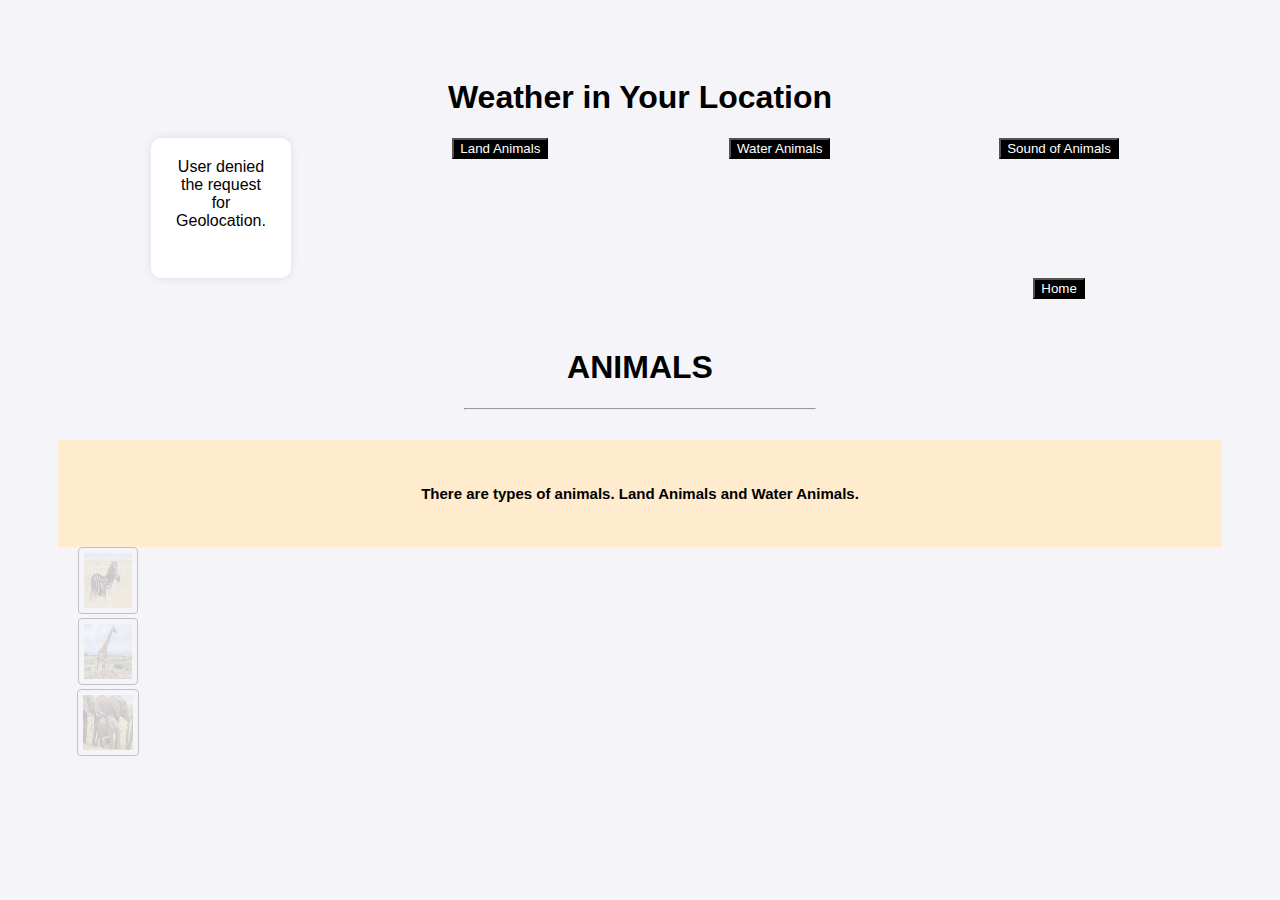
<file: index.html>
<!DOCTYPE html>
<html lang="en">
<head>
    <meta charset="UTF-8">
    <meta name="viewport" content="width=device-width, initial-scale=1.0">
    <title>Weather App</title>
    <style>
        body {
            font-family: Arial, sans-serif;
            background-color: #f4f4f9;
            text-align: center;
            padding: 50px;
        }
        #weather {
            background-color: #fff;
            border-radius: 10px;
            padding: 20px;
            box-shadow: 0 0 10px rgba(0,0,0,0.1);
            display: inline-block;
        }
        .loading {
            font-size: 18px;
        }
    </style>
</head>
<body>

<h1>Weather in Your Location</h1>
<div id="weather">
    <p class="loading">Loading weather information...</p>
</div>

<script>
    const apiKey = '9c3577636f489e6d1ee2dccf4c0972a8'; // Replace with your OpenWeatherMap API key

    // Get user's location
    function getLocation() {
        if (navigator.geolocation) {
            navigator.geolocation.getCurrentPosition(getWeather, showError);
        } else {
            document.getElementById('weather').innerHTML = "Geolocation is not supported by this browser.";
        }
    }

    // Fetch weather data from OpenWeatherMap API
    function getWeather(position) {
        const lat = position.coords.latitude;
        const lon = position.coords.longitude;
        const url = `https://api.openweathermap.org/data/2.5/weather?lat=${lat}&lon=${lon}&units=metric&appid=${apiKey}`;

        fetch(url)
            .then(response => response.json())
            .then(data => displayWeather(data))
            .catch(error => {
                document.getElementById('weather').innerHTML = "Unable to retrieve weather information.";
            });
    }

    // Display weather information
    function displayWeather(data) {
        const weatherElement = document.getElementById('weather');
        const location = data.name;
        const temp = data.main.temp;
        const description = data.weather[0].description;

        weatherElement.innerHTML = `
            <h2>${location}</h2>
            <p>Temperature: ${temp}°C</p>
            <p>Condition: ${description}</p>
        `;
    }

    // Handle location errors
    function showError(error) {
        let message;
        switch (error.code) {
            case error.PERMISSION_DENIED:
                message = "User denied the request for Geolocation.";
                break;
            case error.POSITION_UNAVAILABLE:
                message = "Location information is unavailable.";
                break;
            case error.TIMEOUT:
                message = "The request to get user location timed out.";
                break;
            case error.UNKNOWN_ERROR:
                message = "An unknown error occurred.";
                break;
        }
        document.getElementById('weather').innerHTML = message;
    }

    // Call the function to get location on page load
    window.onload = getLocation;
</script>


<style>
  article {
    float: center;
    width: auto;
    background-color: blanchedalmond;
    height: auto;
    color: white;
    font-size: 15px;
    padding: 30px;
    
  }
  a {
    width: 20%;
  }
  
  button:hover {
    color: orangered;
    margin-top: 5px;
    box-shadow:  5px 5px whitesmoke;
  }
  div {
    width: 100px;
    height: 100px;
    transition: width 1.5s ease-in-out;
    text-align: center;
  }
  div:hover {
    width: 100%;
    height: 100%;
  }
  img {
    opacity: 0.2;
    border: 1px solid black;
    border-radius: 4px;
    padding: 5px;
    
  }
  img:hover {
    opacity: 1;
  }
  
</style>

<a style="float: right; margin-right: 4%; "href="soundofanimals.html"><b><button style="background-color: black;  color: white;" class="container2">Sound of Animals</button></b></a>
<a style="float: right; margin-right: 4%; "href="wateranimals.html"><b><button style="background-color: black;  color: white;" class="container2">Water Animals</button></b></a>

<a style="float: right; margin-right: 4%; "href="landanimals.html"><b><button style="background-color: black;  color: white;" class="container2">Land Animals</button></b></a>
<a style="float: right; margin-right: 4%; "href="index.html"><b><button style="background-color: black;  color: white;" class="container2">Home</button></b></a>


    
<h1 style="text-align: center; padding-top: 50px;">ANIMALS</h1>
<hr style="width: 30%; margin-bottom: 30px;">


    <article>
      <body style="background-image: white;"  class="container">
        <p style="color: black; text-align: center; border: auto solid yellow;"><b>
    There are types of animals. Land Animals and Water Animals.
    </article>
  <div>
    <img src="images/zebra.jpeg" style="width:48%; text-align:left; height:55%;">
    <img src="images/giraffe.jpeg" style="width:48%; text-align:left; height:55%;">
    <img src="images/el.jpeg" style="width:50%; text-align:left; height:55%;">
  </div>
 
</body>
</html>
</file>
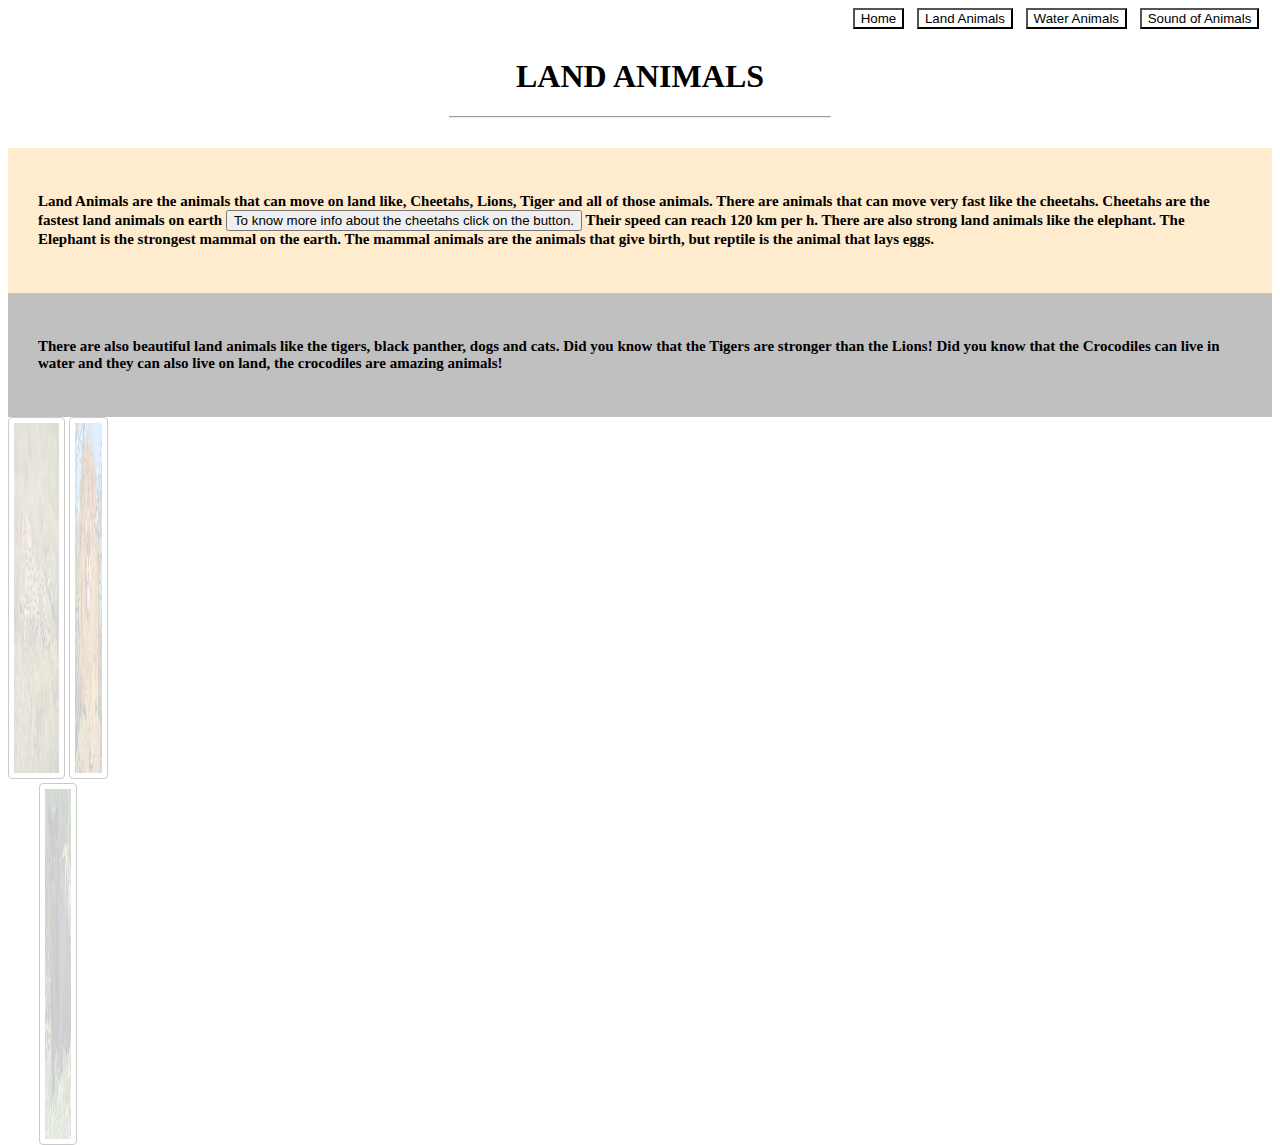
<file: landanimals.html>
<style>
    article {
      float: left;
      width: auto;
      background-color: blanchedalmond;
      height: auto;
      color: white;
      font-size: 15;
      padding: 30px;
      margin: auto;
      object-fit: cover;
    }

    
    article2 {
      float: right;
      width: auto;
      background-color: silver;
      height: auto;
      color: black;
      font-size: 15;
      padding: 30px;
      margin: auto;
      object-fit: cover;
    } 
    button:hover { 
        color: orangered;
        margin-top: 5px;
        box-shadow:  5px 5px gray; 
      }
  div {
    width: 100px;
    height: 100px;
    transition: width 1.5s ease-in-out;
    text-align: center;
  }
  div:hover {
    width: 100%;
    height: 100%;
  }
  img {
    opacity: 0.2;
    border: 1px solid black;
    border-radius: 4px;
    padding: 5px;
    
  }
  img:hover {
    opacity: 1;
  }

  @media screen and (min-width: 480px) {
  body {
    background-color: lightgreen;
  }
}  

</style>
    

    

<a style="float: right; margin-right: 1%; color:dimgray;"href="soundofanimals.html"><b><button style="background-color: white;">Sound of Animals</button></b></a>
<a style="float: right; margin-right: 1%; color:dimgray;"href="wateranimals.html"><b><button style="background-color: white;">Water Animals</button></b></a>

<a style="float: right; margin-right: 1%; color:dimgray;"href="landanimals.html"><b><button style="background-color: white;">Land Animals</button></b></a>
<a style="float: right; margin-right: 1%; color:dimgray;"href="index.html"><b><button style="background-color: white;">Home</button></b></a>


    
<h1 style="text-align: center; padding-top: 50px; object-fit: cover;">LAND ANIMALS</h1>
<hr style="width: 30%; margin-bottom: 30px;">

    
    <article>
      <body style="background-color: white;">
        <p style="color: black;"><b>
          Land Animals are the animals that can move on land like, Cheetahs, Lions, Tiger and all of those animals. There are animals that can move very fast like the cheetahs. Cheetahs are the fastest land animals on earth <button type="button" onclick="alert('Cheetahs are the fastest land aniamls on earth. Their speed can reach 120 km per h. They have natural camouflage. Their eyes can see 5km long. They accelerate from 0 to 100 in 3 seconds and 3 strides. Cheetahs can not roar they meow')">To know more info about the cheetahs click on the button.</button> Their speed can reach 120 km per h. There are also strong land animals like the elephant. The Elephant is the strongest mammal on the earth. The mammal animals are the animals that give birth, but reptile is the animal that lays eggs.</b></p></body>  
      </article>
      <article2>
        <p style="color: black;"><b>
          There are also beautiful land animals like the tigers, black panther, dogs and cats. Did you know that the Tigers are stronger than the Lions!  Did you know that the Crocodiles can live in water and they can also live on land, the crocodiles are amazing animals!</b></p>
      </article2>
      </body> 
    <div>
      <img src="images/cheetahs2.jpeg" style="width:45%; height: 350px; ">
      <img src="images/lion2.jpeg" style="width:26.5%; height: 350px; ">
      <img src="images/panther.jpeg" style="width:26.5%; height: 350px; ">
    </div>
</file>
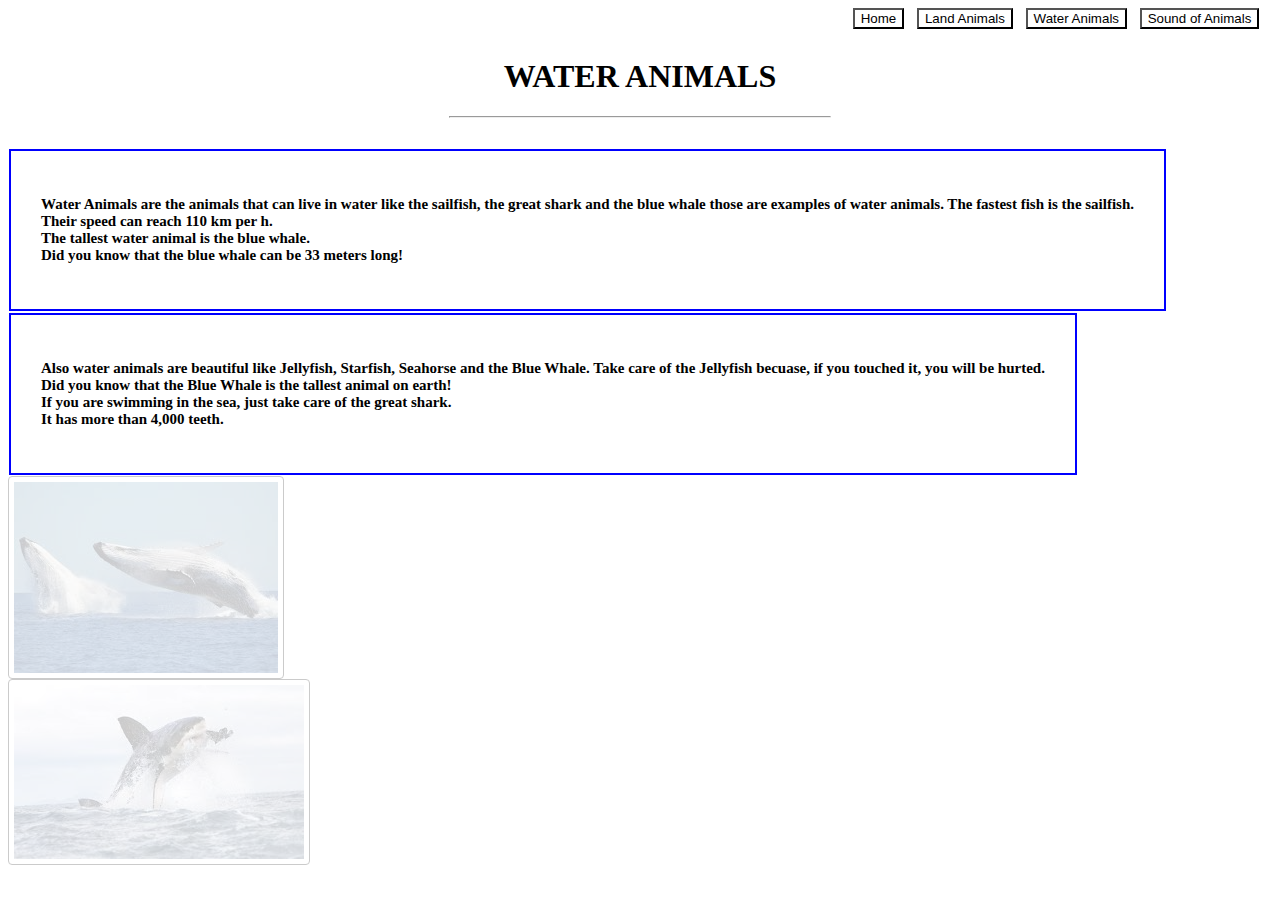
<file: wateranimals.html>
<style>
  article {
    float: left;
    width: auto;
    background-color: blanchedalmond;
    height: auto;
    color: white;
    font-size: 15;
    padding: 30px;
  }
  article {
    border: 2px solid blue;
    margin: 1px;
    background-color: white;
      

          
  }
  article2 {
    border: 2px solid blue;
    margin: 1px;
    background-color: white;
      
  }
  article2 {
    float: left;
    width: auto;
    background-color: white;
    height: auto;
    color: black;
    font-size: 15;
    padding: 30px;

        
  }

    
    
  button:hover { 
    color: orangered; 
    margin-top: 5px;
    box-shadow:  5px 5px gray; 
  }
  div {
    width: 100px;
    height: 100px;
    transition: width 1.5s ease-in-out;
    text-align: center;
  }
  div:hover {
    width: 80%;
    height: 80%;
  }
  img {
    opacity: 0.2;
    border: 1px solid black;
    border-radius: 4px;
    padding: 5px;
    
  }
  img:hover {
    opacity: 1;
  }
</style>



<a style="float: right; margin-right: 1%;"href="soundofanimals.html"><b><button style="background-color: white;">Sound of Animals</button></b></a>
<a style="float: right; margin-right: 1%;"href="wateranimals.html"><b><button style="background-color: white;">Water Animals</button></b></a>

<a style="float: right; margin-right: 1%;"href="landanimals.html"><b><button style="background-color: white;">Land Animals</button></b></a>
<a style="float: right; margin-right: 1%;"href="index.html"><b><button style="background-color: white;">Home</button></b></a>


    
<h1 style="text-align: center; padding-top: 50px;">WATER ANIMALS</h1>
<hr style="width: 30%; margin-bottom: 30px;">
    
    
    <article>
      <body style="background-color: white;">
            <p style="color:black; float: left;"><b>Water Animals are the animals that can live in water like the sailfish, the great shark and the blue whale those are examples of water animals. The fastest fish  is the sailfish. <br>Their speed can reach 110 km per h. <br>The tallest water animal is the blue whale. <br>Did you know that the blue whale can be 33 meters long!</b></p>
    </article>
    <article2>
        <p style="color: black; float: left;"><b>Also water animals are beautiful like Jellyfish, Starfish, Seahorse and the Blue Whale. Take care of the Jellyfish becuase, if you touched it, you will be hurted. <br>Did you know that the Blue Whale is the tallest animal on earth! <br>If you are swimming in the sea, just take care of the great shark. <br>It has more than 4,000 teeth.</b></p>
    </article2>
      </body>
  <div>
    <img src="images/blue.jpeg">
    <img src="images/shark.jpeg"> 
  </div>
</file>
